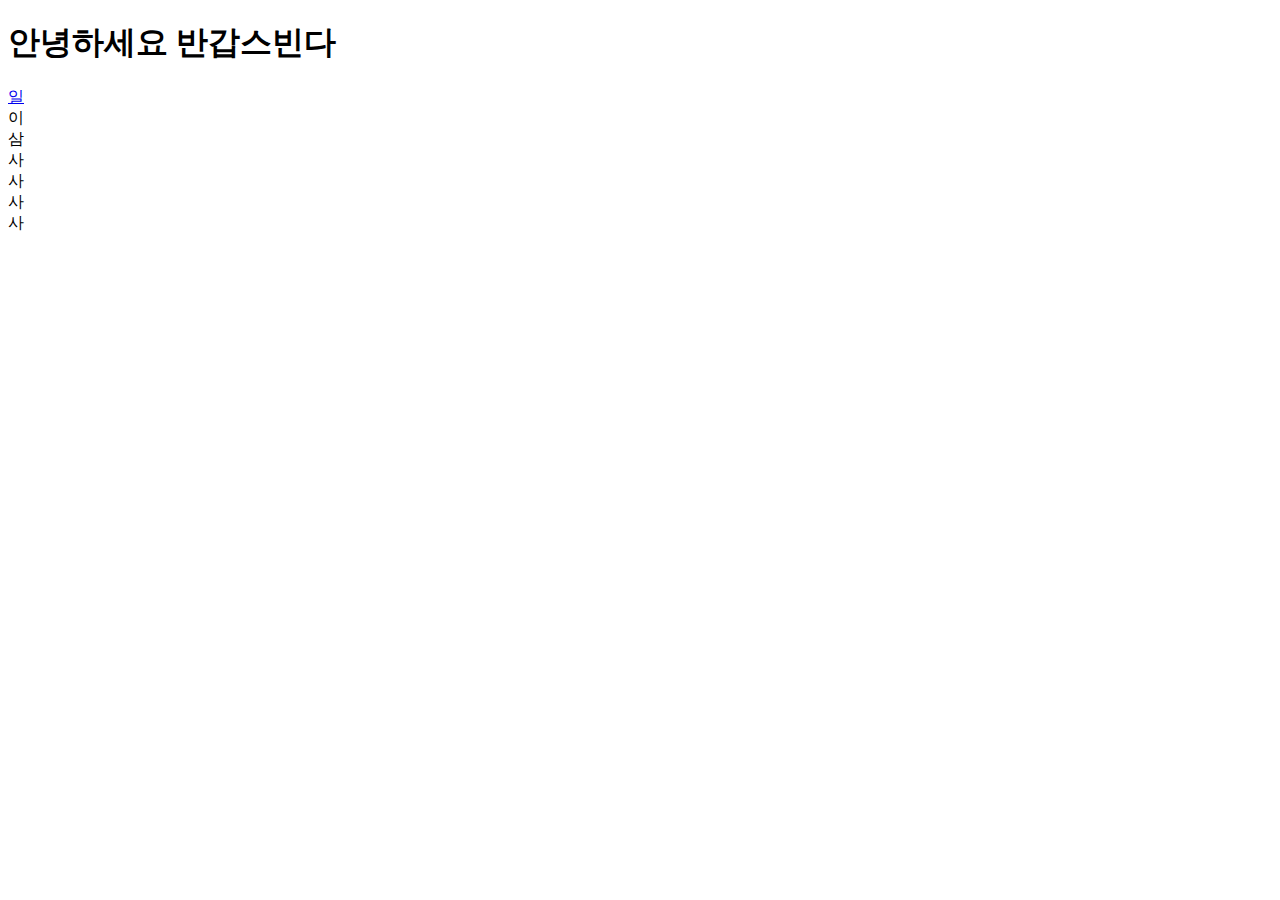
<file: sample1/Web/index.html>
<!DOCTYPE html>
<html>
<head>
<meta charset="UTF-8">
<title>Insert title here</title>
</head>
<body>
<h1>안녕하세요 반갑스빈다</h1>
<nav>
	<li><a href="http://www.naver.com">일</a></li>
	<li>이</li>
	<li>삼</li>
	<li>사</li>
	<li>사</li>
	<li>사</li>
	<li>사</li>
	
	


</nav>
</body>
</html>
</file>
